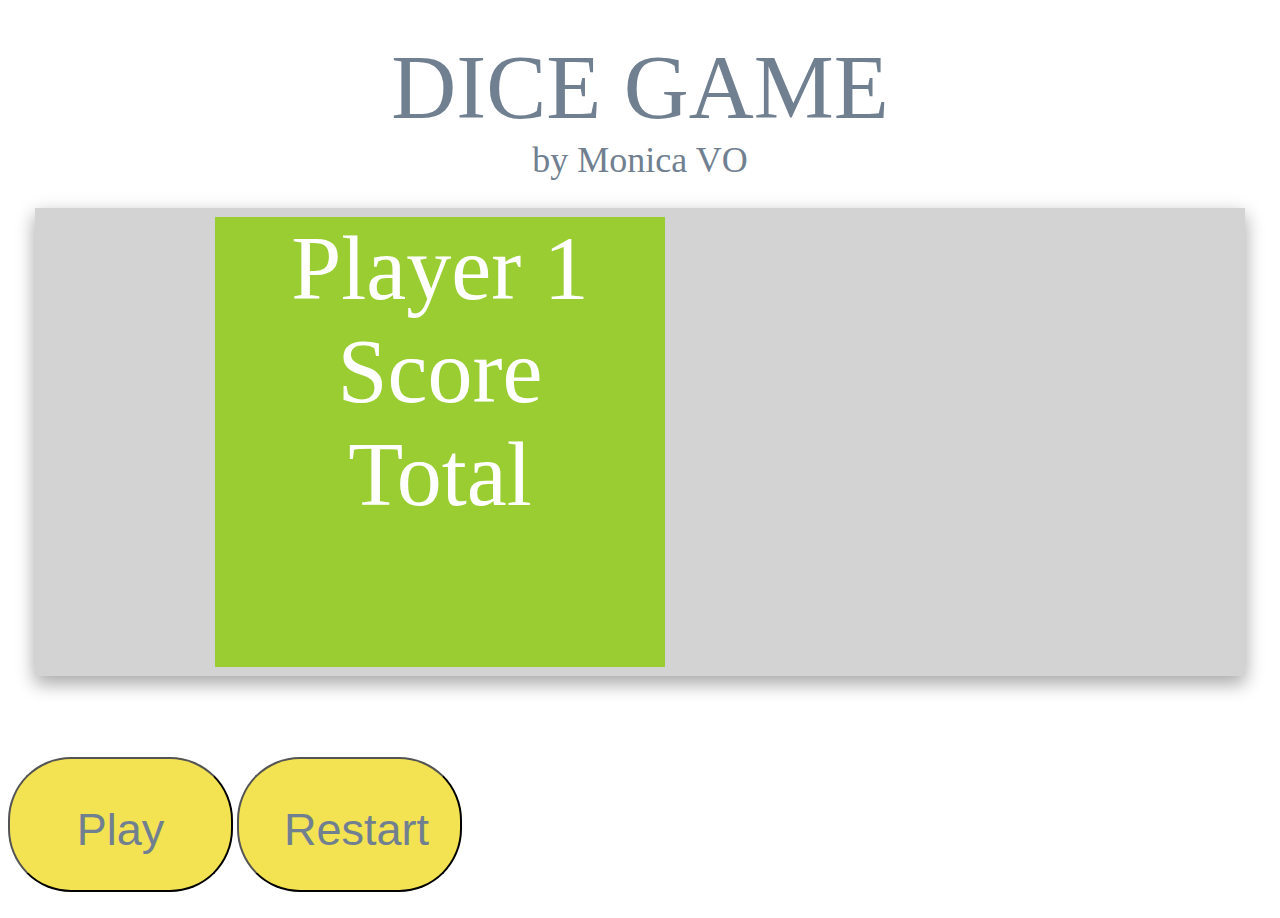
<file: index.html>
<!DOCTYPE html>
<html lang="en">
<head>
    <link rel="stylesheet" href="main.css">
    <meta charset="UTF-8">
    <meta name="viewport" content="width=device-width, initial-scale=1.0">
    <meta http-equiv="X-UA-Compatible" content="ie=edge">
    <title>Document</title>
</head>
<body>
    <header>
            <div id="title">DICE GAME</div>
            <dive id="subtitle">by Monica VO</dive>
    </header>
    <div class="container">
        <div class="box box1" id="cont"> Player 1<div id="score1">Score</div><div id="total1">Total</div><div id="turns"> </div></div>
            
            
            <div id="view">
                <div id="dice"> 
                    <div class="diceFace" id="front"></div>
                    <div class="diceFace" id="right"></div>
                    <div class="diceFace" id="back"></div>
                    <div class="diceFace" id="left"></div>
                    <div class="diceFace" id="top"></div>
                    <div class="diceFace" id="bottom"></div>
                </div>
            </div>
    
    </div>
    <button id="btn1" >Play</button>
    <button id="btn2">Restart</button>

    <script src="script.js"></script>
</body>
</html>
</file>
<file: main.css>
body {
    background-color:white;
}

header{
    margin-top: 4vh;
    text-align: center;
    color: slategray;
}

#title{
    font-size: 10vh;
}

#subtitle{
    font-size: 4vh;
}

.container{
    display: flex;
    padding: 1vh;
    flex-direction: row;
    min-height: 50vh;
    flex-wrap: wrap;
    justify-content: center;
    box-shadow: 0 8px 16px 0 rgba(0,0,0,0.2), 0 6px 20px 0 rgba(0,0,0,0.19);
    background-color: lightgrey; 
    border-radius: 0px; 
    margin: 3vh;
}
    .box{
        width: 50vh;
        font-size: 10vh;
        color: white;
        text-align: center;
    }

    .box1{
        background-color: yellowgreen;
        
    }

    .box2{
        background-color: lightseagreen;
    }

    button{
        height: 15vh;
        width: 25vh;
        padding: 5vh;
        border-radius: 7vh;
        color: slategray;
        text-align: center;
        /* margin-left: 95vh; */
        background: rgb(243, 227, 83);
        -ms-transform: translateY(15vh);
         -webkit-transform: translateY(9vh);
         transform: translateY(3vh);
        margin-top: 3vh;
        margin-bottom: 5vh;
        font-size: 5vh;
        
    }

    #view{
        /* all this gives the parametres for the depth of the cube*/
    width:200px;
    height:200px;
    margin:100px;
    perspective:600px; /*this gives depth to the cube */
    }
    #dice{
    width:200px;
    height:200px;
    position:relative;
    transform-style:preserve-3d; /*this shows the 6 faces of the cube, otherwise only a plain square*/
    transition: transform 1s; /*this is the speed the cube rotates*/
    }

    /*
    /*Below the settings for the cube to rotate but now it is controlled from js*/
    /* #btnFront ~ #view>#dice{
    transform:rotateY(360deg) !important;
    /* 5*/
    /* }
    #btnRight ~ #view>#dice{
    transform:rotateY(-90deg) !important; */
        /* 2*/
/* 
    }
    #btnBack ~ #view>#dice{
    transform:rotateY(180deg) !important; */
        /* 3*/

    /* }
    #btnLeft ~ #view>#dice{
    transform:rotateY(90deg) !important; */
        /* 4*/

    /* }
    #btnTop ~ #view>#dice{
    transform:rotateX(-90deg) !important; */
        /* 1*/

    /* }
    #btnBottom ~ #view>#dice{
    transform:rotateX(90deg) !important; */
        /* 6*/

    /* } */ 

    /*Below the style of the cube*/
    .diceFace{
    position:absolute;
    width:200px;
    height:200px;
    text-align:center;
    line-height:200px;
    font-size:45px;
    border:5px solid rgba(0, 0, 0, 0.61);
    border-radius: 2vh;
    }
    #front{
    /* background-color:rgba(0,255,255,0.8); */
    transform:rotateY(0deg) translateZ(100px);
    background-image: url("img/dice5.png");
    background-size: cover; 

    opacity: 0.8;
    filter: alpha(opacity=50);
    }
    #right{
    /* background-color:rgba(0,255,0,0.8); */
    transform:rotateY(90deg) translateZ(100px);
    background-image: url("img/dice2.png");
    opacity: 0.8;
    filter: alpha(opacity=50);
    }
    #back{
    /* background-color:rgba(255,255,0,0.8); */
    transform:rotateY(180deg) translateZ(100px);
    background-image: url("img/dice3.png");
    opacity: 0.8;
    filter: alpha(opacity=50);
    }
    #left{
    /* background-color:rgba(255,0,255,0.8); */
    transform:rotateY(-90deg) translateZ(100px);
    background-image: url("img/dice4.png");
    background-size: cover; 

    opacity: 0.8;
    filter: alpha(opacity=50);
    }
    #top{
    /* background-color:rgba(255,0,0,0.8); */
    transform:rotateX(90deg) translateZ(100px);
    background-image: url("img/dice1.png");
    background-size: cover; 

    opacity: 0.8;
    filter: alpha(opacity=50);
    }
    #bottom{
    /* background-color:rgba(0,0,255,0.8); */
    transform:rotateX(-90deg) translateZ(100px);
    background-image: url("img/dice6.png");
    opacity: 0.8;
    filter: alpha(opacity=50);
    }


    /* below box span and test don't seem to change anything  */
    /* span{
    display:inline-block;
    padding:4px 10px;
    margin:3px;
    background-color:#0aa;
    border:2px inset #dd0
    } */
    
    
    /* #test:checked + #test2{
    display:block;
    width:80px;
    background-color:#0aa;
    } */

    /* below the settings for the click input but not the actions*/
    input[type="radio"]{
    transform:scale(2,2);
    margin:10px;
    }
</file>
